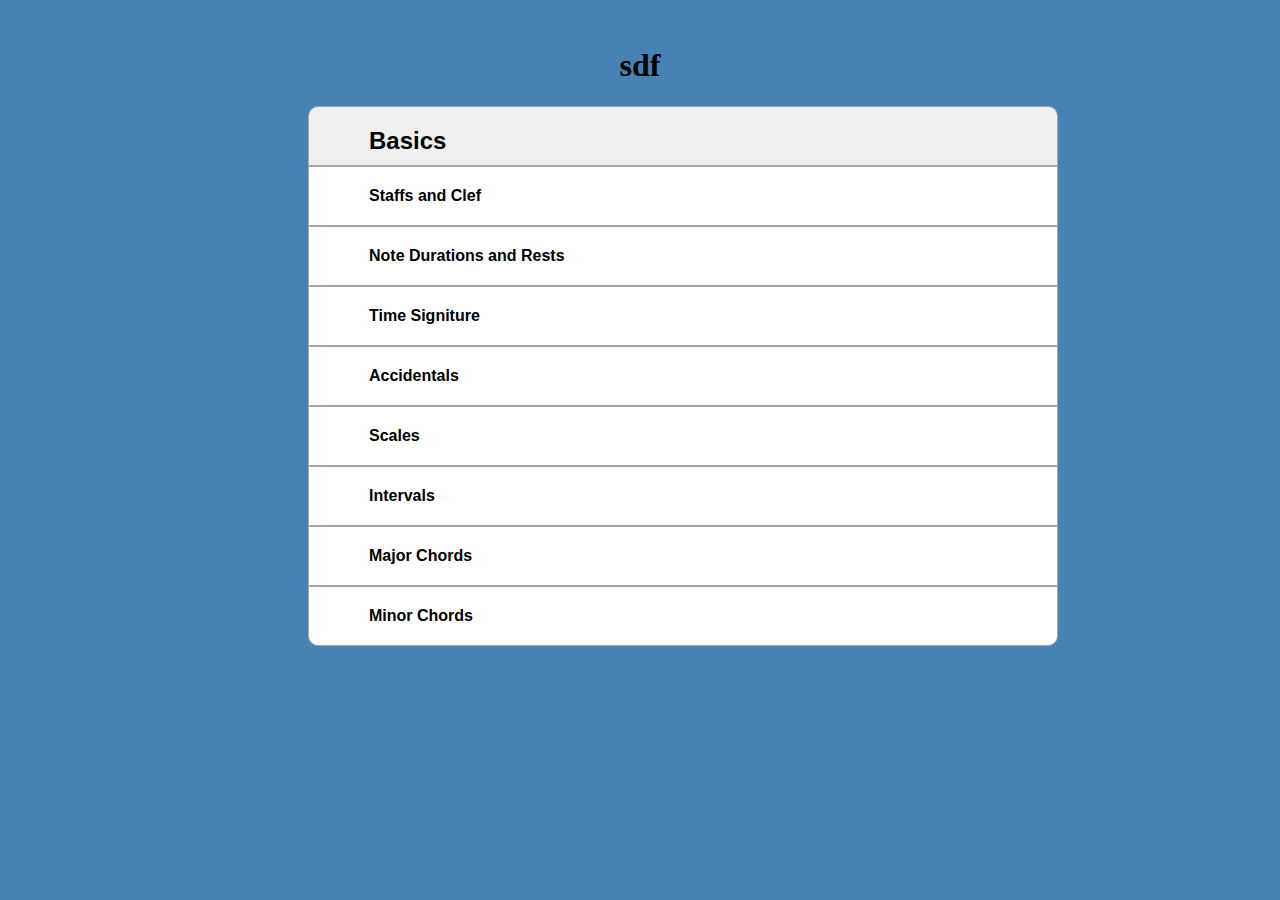
<file: index.html>
<!DOCTYPE html>
<html>
    <head>
	<title>Music Thoery</title>
	<link rel="icon" href="icon.png">
	<link rel="stylesheet" href="styles/buttons.css">
	<link rel="stylesheet" href="styles/default.css">
    </head>

    <body>
	<br>
	<h1 style="text-align: center;">sdf</h1>
	<button class="homebutton topbutton"><h2>Basics</h2></button>
	<button class="homebutton button1" onclick="document.location='Section 1.html'"><b>Staffs and Clef</b></button>
	<button class="homebutton button1"><b>Note Durations and Rests<b></button>
	<button class="homebutton button1"><b>Time Signiture</b></button>
	<button class="homebutton button1"><b>Accidentals</b></button>
	<button class="homebutton button1"><b>Scales</b></button>
	<button class="homebutton button1"><b>Intervals</b></button>
	<button class="homebutton button1"><b>Major Chords</b></button>
	<button class="homebutton button1 bottombutton"><b>Minor Chords</b></button>

    </body>
</html>
</file>
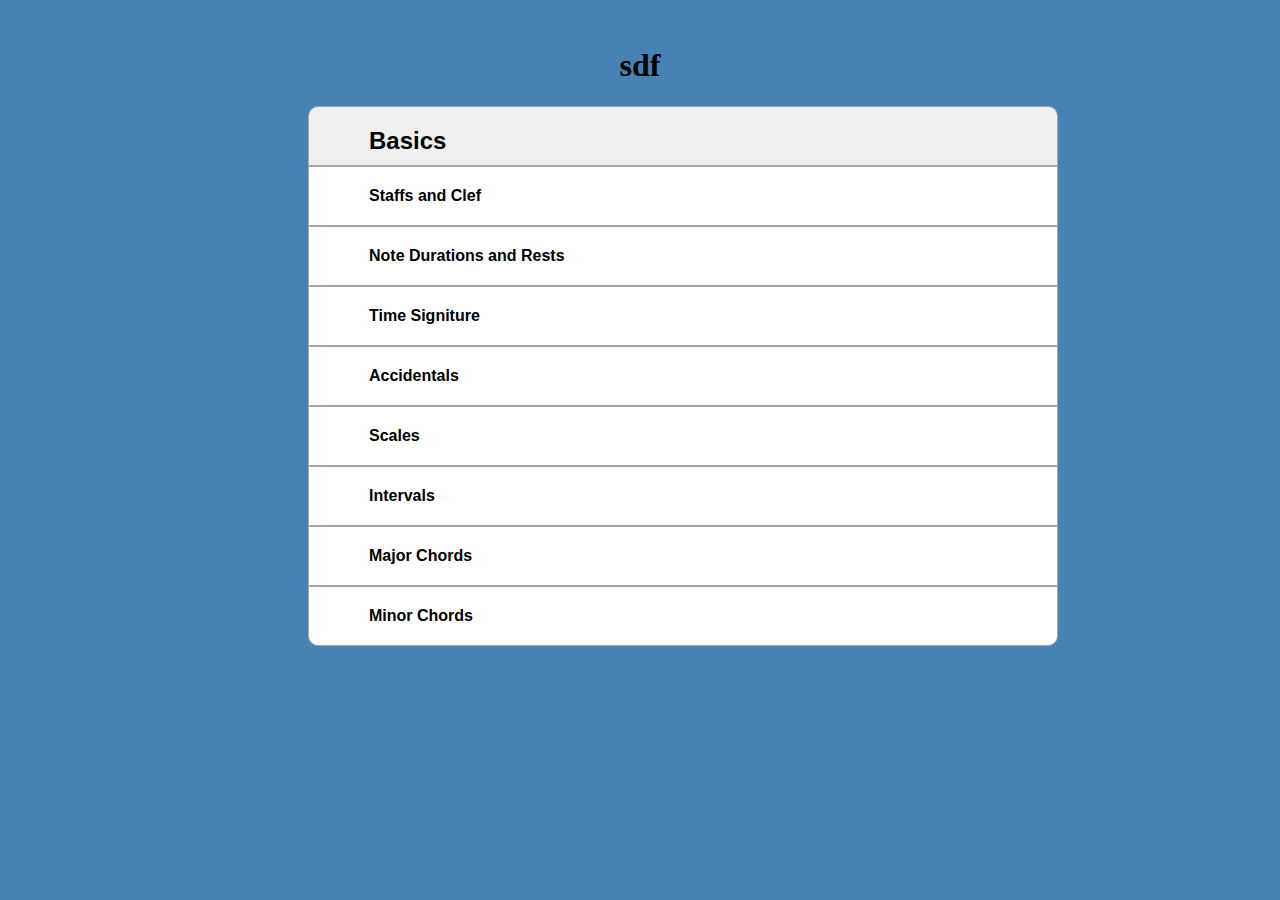
<file: Home page.html>
<!DOCTYPE html>
<html>
    <head>
	<title>Music Thoery</title>
	<link rel="icon" href="icon.png">
	<link rel="stylesheet" href="styles/buttons.css">
	<link rel="stylesheet" href="styles/default.css">
    </head>

    <body>
	<br>
	<h1 style="text-align: center;">sdf</h1>
	<button class="homebutton topbutton"><h2>Basics</h2></button>
	<button class="homebutton button1" onclick="document.location='Section 1.html'"><b>Staffs and Clef</b></button>
	<button class="homebutton button1"><b>Note Durations and Rests<b></button>
	<button class="homebutton button1"><b>Time Signiture</b></button>
	<button class="homebutton button1"><b>Accidentals</b></button>
	<button class="homebutton button1"><b>Scales</b></button>
	<button class="homebutton button1"><b>Intervals</b></button>
	<button class="homebutton button1"><b>Major Chords</b></button>
	<button class="homebutton button1 bottombutton"><b>Minor Chords</b></button>

    </body>
</html>
</file>
<file: styles/buttons.css>
/*Home Page*/
.homebutton {
    width: 750px;
    height: 60px;
    border: 1px solid hsl(0, 0%, 65%);
    margin: 0px 300px;
    padding: 0px 60px;
    text-align: left;
    font-size: 16px;
    transition-duration: 0.5s;
}

.topbutton {
    border-radius: 10px 10px 0px 0px;
}
.bottombutton {
    border-radius: 0px 0px 10px 10px;
}

.button1 {
    text-align: left;
    background-color: white;
    color: black;
    cursor: pointer;
}

.button1:hover {
    background-color: hsl(0, 0%, 65%);
    color: white;
}
</file>
<file: styles/default.css>
body {
    background-color: steelblue;
    font-family: verdana;
}
</file>
